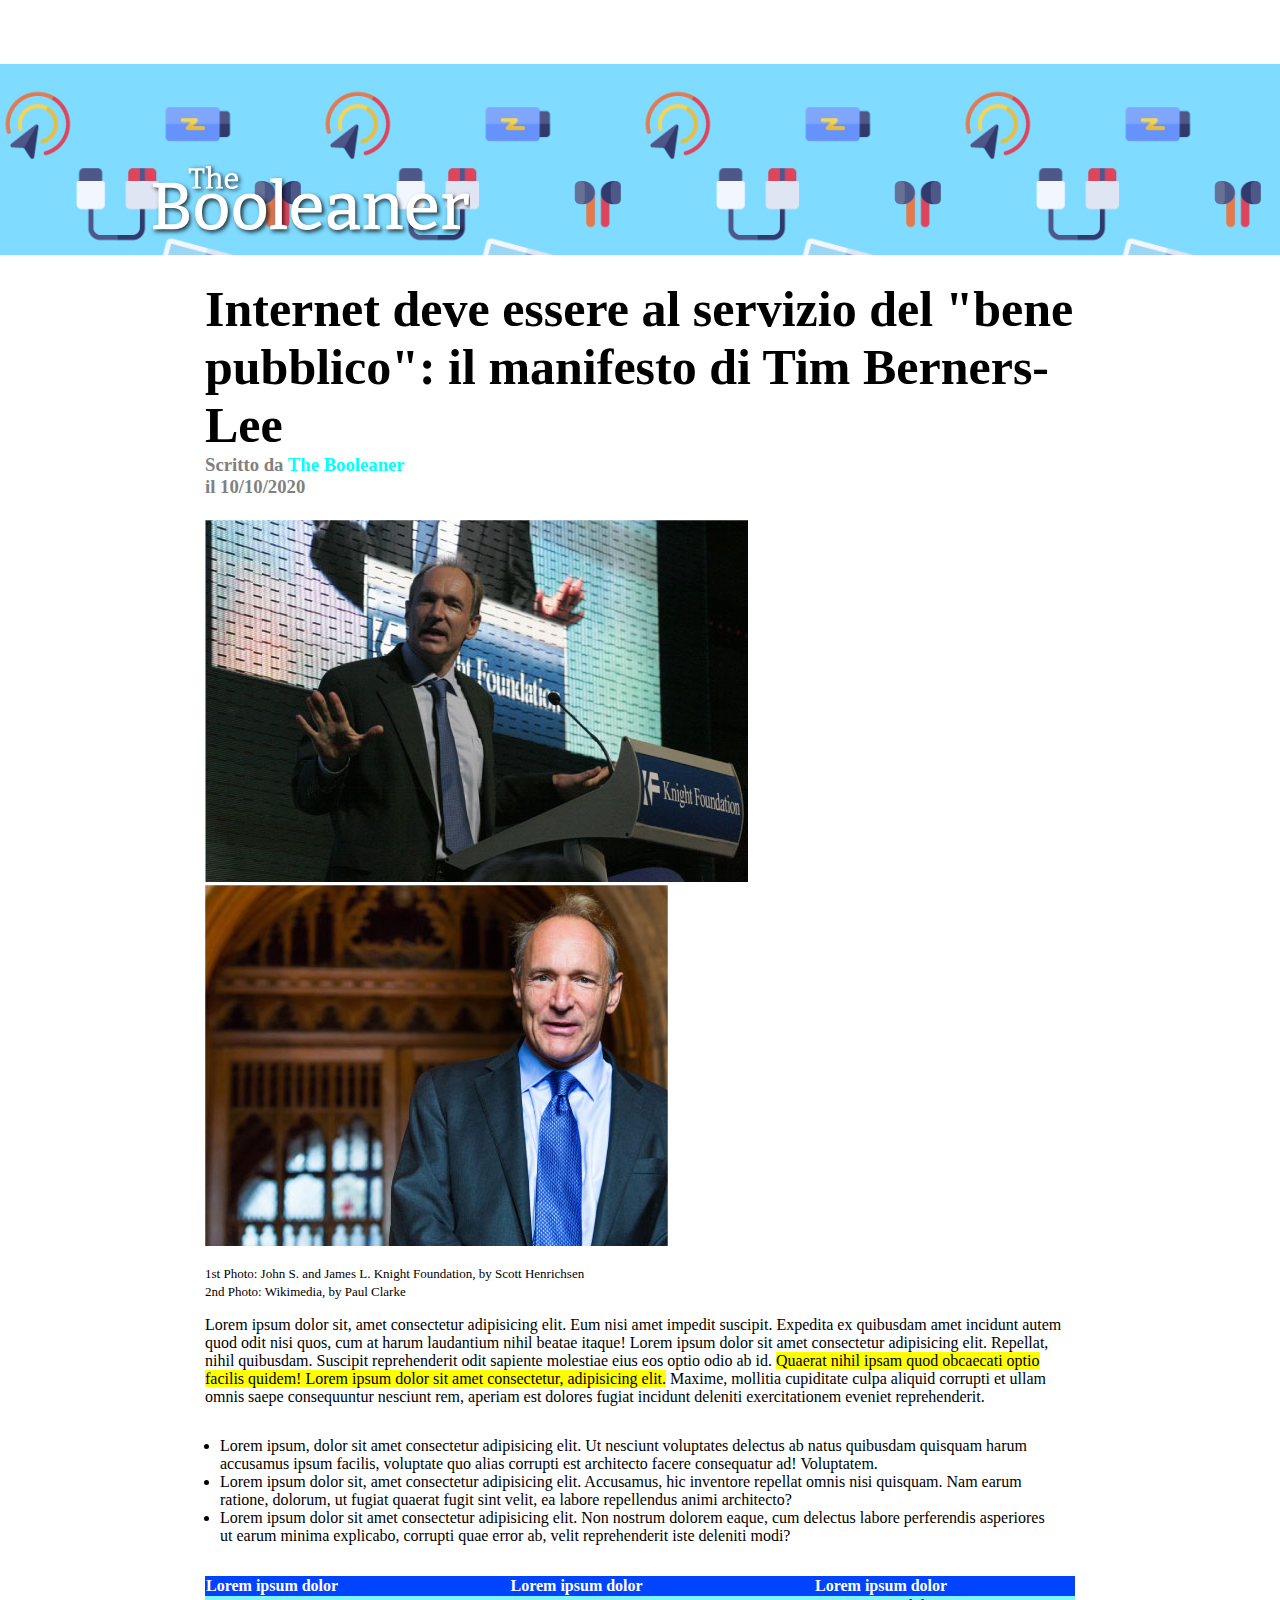
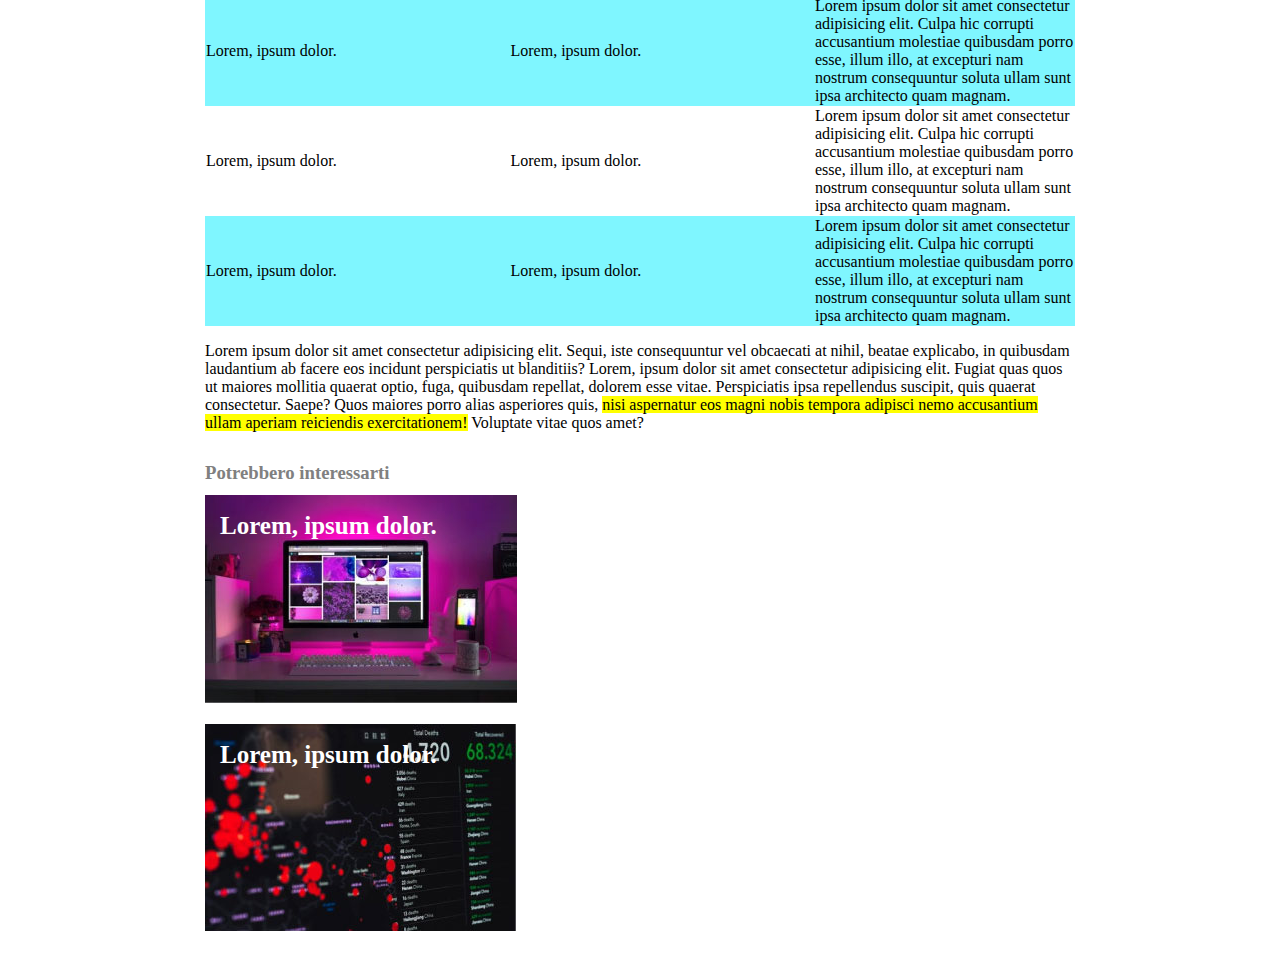
<file: index.html>
<!DOCTYPE html>
<html lang="en">
<head>
    <meta charset="UTF-8">
    <meta name="viewport" content="width=device-width, initial-scale=1.0">
    <link rel="stylesheet" href="css/stylesheet.css">
    <link rel="stylesheet" href="css/stylesheetbonus.css">
    <title>The Booleaner</title>
</head>
<body>
    <!--Header contente il logo The Booleaner e pattern --> 
    <section class="header-section">
        
        <header>
            <img id="logo" src="img/logo.svg" alt="Logo The Booleaner">

        </header>   
    </section>

    <!--Titolo iniziale con le due foto allegate e le seguenti didascalie-->
    <main>
        <section>
            <h1 id="Titolo-iniziale">Internet deve essere al servizio del "bene pubblico": il manifesto di Tim Berners-Lee</h1>
            <h3>Scritto da <span id="The-Booleaner">The Booleaner</span><br>
                il 10/10/2020
            </h3> 
            <img src="img/tim-1.jpg" alt="Prima foto di Tim Berners-Lee">
            <img src="img/tim-2.jpg" alt="Seconda foto di Tim Berner-Lee">
            <br>
            <span class="didascalia">1st Photo: John S. and James L. Knight Foundation, by Scott Henrichsen</span>
            <br>
            <span class="didascalia">2nd Photo: Wikimedia, by Paul Clarke</span>
        </section>

        <!--Corpo reale del documento-->
        <section>
            <p>Lorem ipsum dolor sit, amet consectetur adipisicing elit. Eum nisi amet impedit suscipit. Expedita ex quibusdam amet incidunt autem quod odit nisi quos, cum at harum laudantium nihil beatae itaque! Lorem ipsum dolor sit amet consectetur adipisicing elit. Repellat, nihil quibusdam. Suscipit reprehenderit odit sapiente molestiae eius eos optio odio ab id. <span class="evidenziato">Quaerat nihil ipsam quod obcaecati optio facilis quidem! Lorem ipsum dolor sit amet consectetur, adipisicing elit.</span> Maxime, mollitia cupiditate culpa aliquid corrupti et ullam omnis saepe consequuntur nesciunt rem, aperiam est dolores fugiat incidunt deleniti exercitationem eveniet reprehenderit.</p>
        </section>
        
        <section>
            <ul id="lista">
                <li>Lorem ipsum, dolor sit amet consectetur adipisicing elit. Ut nesciunt voluptates delectus ab natus quibusdam quisquam harum accusamus ipsum facilis, voluptate quo alias corrupti est architecto facere consequatur ad! Voluptatem.</li>
                <li>Lorem ipsum dolor sit, amet consectetur adipisicing elit. Accusamus, hic inventore repellat omnis nisi quisquam. Nam earum ratione, dolorum, ut fugiat quaerat fugit sint velit, ea labore repellendus animi architecto?</li>
                <li>Lorem ipsum dolor sit amet consectetur adipisicing elit. Non nostrum dolorem eaque, cum delectus labore perferendis asperiores ut earum minima explicabo, corrupti quae error ab, velit reprehenderit iste deleniti modi?</li>
            </ul>
        </section>

        <!--Inizio tabella-->
        <section>
            <table>
                <thead id="testa-tabella">

                    <tr>
                        <th id="th1">Lorem ipsum dolor</th>
                        <th id="th2">Lorem ipsum dolor</th>
                        <th id="th3">Lorem ipsum dolor</th>
                    </tr>
                </thead>
                <tbody>

                    <tr class="colore">
                        <td>Lorem, ipsum dolor.</td>
                        <td>Lorem, ipsum dolor.</td>
                        <td>Lorem ipsum dolor sit amet consectetur adipisicing elit. Culpa hic corrupti accusantium molestiae quibusdam porro esse, illum illo, at excepturi nam nostrum consequuntur soluta ullam sunt ipsa architecto quam magnam.</td>
                    </tr>
                    
                    <tr>
                        <td>Lorem, ipsum dolor.</td>
                        <td>Lorem, ipsum dolor.</td>
                        <td>Lorem ipsum dolor sit amet consectetur adipisicing elit. Culpa hic corrupti accusantium molestiae quibusdam porro esse, illum illo, at excepturi nam nostrum consequuntur soluta ullam sunt ipsa architecto quam magnam.</td>
                    </tr>
                    
                    <tr class="colore">
                        <td>Lorem, ipsum dolor.</td>
                        <td>Lorem, ipsum dolor.</td>
                        <td>Lorem ipsum dolor sit amet consectetur adipisicing elit. Culpa hic corrupti accusantium molestiae quibusdam porro esse, illum illo, at excepturi nam nostrum consequuntur soluta ullam sunt ipsa architecto quam magnam.</td>
                    </tr>

                </tbody>
            </table>
        </section>

        <!--Altro testo con una parte evidenziata-->
        <section>

            <p>Lorem ipsum dolor sit amet consectetur adipisicing elit. Sequi, iste consequuntur vel obcaecati at nihil, beatae explicabo, in quibusdam laudantium ab facere eos incidunt perspiciatis ut blanditiis? Lorem, ipsum dolor sit amet consectetur adipisicing elit. Fugiat quas quos ut maiores mollitia quaerat optio, fuga, quibusdam repellat, dolorem esse vitae. Perspiciatis ipsa repellendus suscipit, quis quaerat consectetur. Saepe? Quos maiores porro alias asperiores quis, <span class="evidenziato">nisi aspernatur eos magni nobis tempora adipisci nemo accusantium ullam aperiam reiciendis exercitationem!</span> Voluptate vitae quos amet?</p>
        </section>
 
    </main>
    
    <!--Inizio del footer con le due immagini finali-->
    <footer>
        <h3 id="fix">Potrebbero interessarti</h3>
        <div class="container">
            <img src="img/monitor.jpg" alt="Foto del monitor"> 
            <div class="scritta">Lorem, ipsum dolor.</div>
            
        </div>
        <br>
        <div class="container">
            <img src="img/graph.jpg" alt="Foto"> 
            <div class="scritta">Lorem, ipsum dolor.</div>
            
        </div>
        <br>
    </footer>

</body>
</html>
</file>
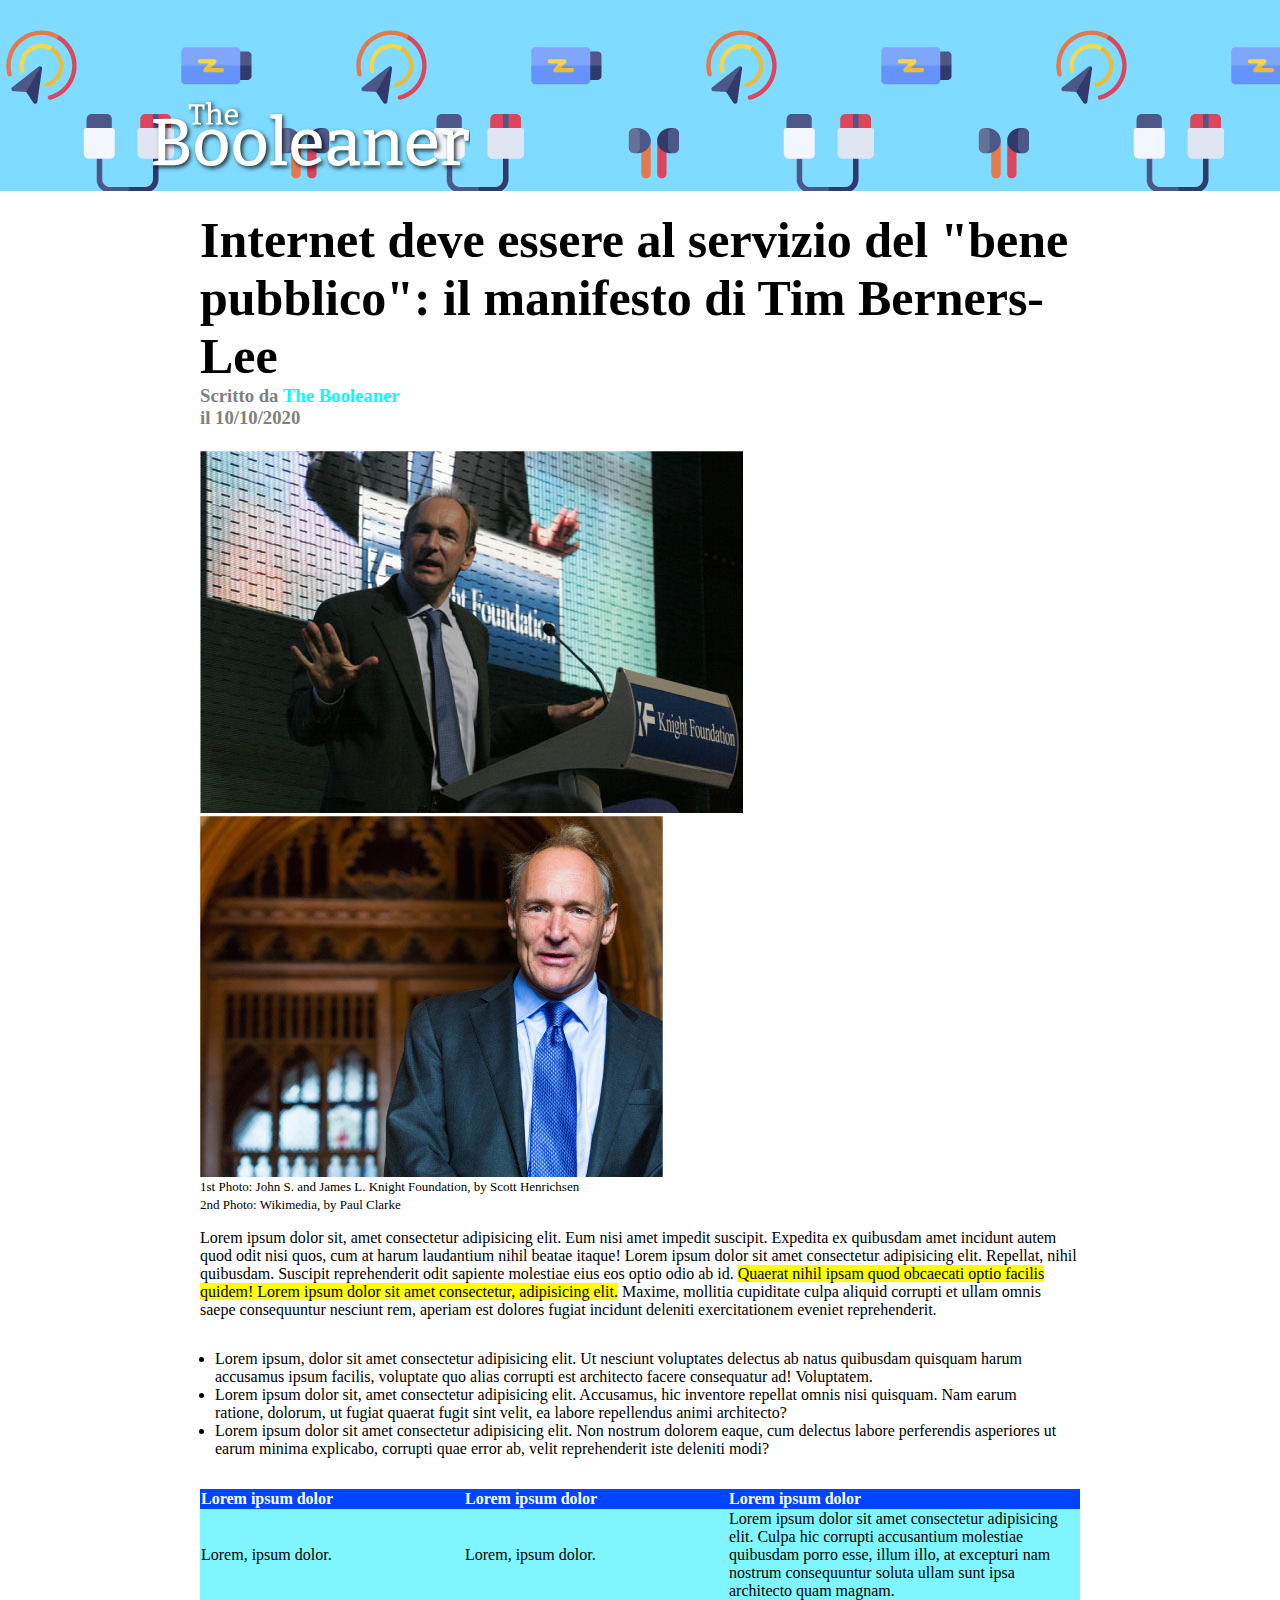
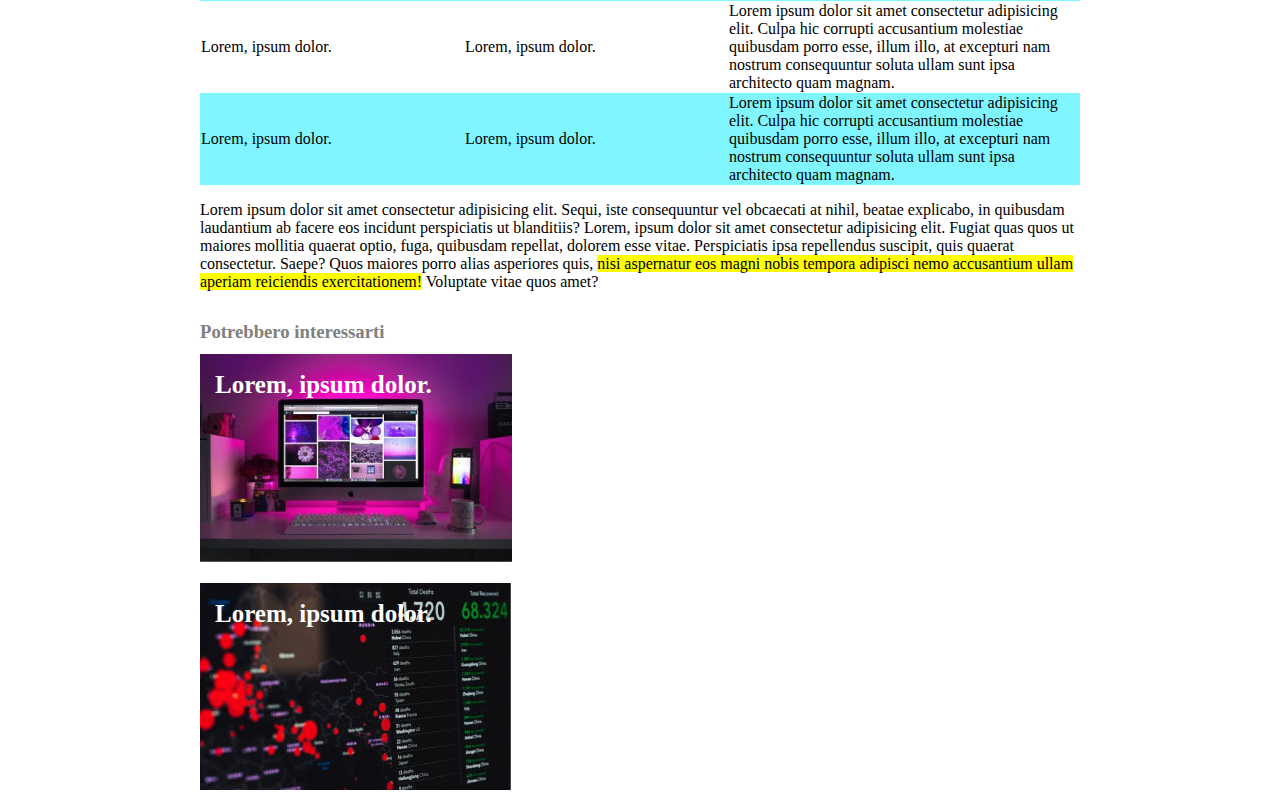
<file: index-bonus.html>
<!DOCTYPE html>
<html lang="en">
<head>
    <meta charset="UTF-8">
    <meta name="viewport" content="width=device-width, initial-scale=1.0">
    <link rel="stylesheet" href="css/stylesheetbonus.css">
    <title>The Booleaner</title>
</head>
<body>
    <!--Header contente il logo The Booleaner e pattern --> 
    <section class="header-section">
        
        <header>
            <img id="logo" src="img/logo.svg" alt="Logo The Booleaner">

        </header>   
    </section>

    <!--Titolo iniziale con le due foto allegate e le seguenti didascalie-->
    <main>
        <section>
            <h1 id="Titolo-iniziale">Internet deve essere al servizio del "bene pubblico": il manifesto di Tim Berners-Lee</h1>
            <h3>Scritto da <span id="The-Booleaner">The Booleaner</span><br>
                il 10/10/2020
            </h3> 
            <img src="img/tim-1.jpg" alt="Prima foto di Tim Berners-Lee">
            <img src="img/tim-2.jpg" alt="Seconda foto di Tim Berner-Lee">
            <span class="didascalia">1st Photo: John S. and James L. Knight Foundation, by Scott Henrichsen</span>
            <br>
            <span class="didascalia">2nd Photo: Wikimedia, by Paul Clarke</span>
        </section>

        <!--Corpo reale del documento-->
        <section>
            <p>Lorem ipsum dolor sit, amet consectetur adipisicing elit. Eum nisi amet impedit suscipit. Expedita ex quibusdam amet incidunt autem quod odit nisi quos, cum at harum laudantium nihil beatae itaque! Lorem ipsum dolor sit amet consectetur adipisicing elit. Repellat, nihil quibusdam. Suscipit reprehenderit odit sapiente molestiae eius eos optio odio ab id. <span class="evidenziato">Quaerat nihil ipsam quod obcaecati optio facilis quidem! Lorem ipsum dolor sit amet consectetur, adipisicing elit.</span> Maxime, mollitia cupiditate culpa aliquid corrupti et ullam omnis saepe consequuntur nesciunt rem, aperiam est dolores fugiat incidunt deleniti exercitationem eveniet reprehenderit.</p>
        </section>
        
        <section>
            <ul id="lista">
                <li>Lorem ipsum, dolor sit amet consectetur adipisicing elit. Ut nesciunt voluptates delectus ab natus quibusdam quisquam harum accusamus ipsum facilis, voluptate quo alias corrupti est architecto facere consequatur ad! Voluptatem.</li>
                <li>Lorem ipsum dolor sit, amet consectetur adipisicing elit. Accusamus, hic inventore repellat omnis nisi quisquam. Nam earum ratione, dolorum, ut fugiat quaerat fugit sint velit, ea labore repellendus animi architecto?</li>
                <li>Lorem ipsum dolor sit amet consectetur adipisicing elit. Non nostrum dolorem eaque, cum delectus labore perferendis asperiores ut earum minima explicabo, corrupti quae error ab, velit reprehenderit iste deleniti modi?</li>
            </ul>
        </section>

        <!--Inizio tabella-->
        <section>
            <table>
                <thead id="testa-tabella">

                    <tr>
                        <th id="th1">Lorem ipsum dolor</th>
                        <th id="th2">Lorem ipsum dolor</th>
                        <th id="th3">Lorem ipsum dolor</th>
                    </tr>
                </thead>
                <tbody>

                    <tr class="colore">
                        <td>Lorem, ipsum dolor.</td>
                        <td>Lorem, ipsum dolor.</td>
                        <td>Lorem ipsum dolor sit amet consectetur adipisicing elit. Culpa hic corrupti accusantium molestiae quibusdam porro esse, illum illo, at excepturi nam nostrum consequuntur soluta ullam sunt ipsa architecto quam magnam.</td>
                    </tr>
                    
                    <tr>
                        <td>Lorem, ipsum dolor.</td>
                        <td>Lorem, ipsum dolor.</td>
                        <td>Lorem ipsum dolor sit amet consectetur adipisicing elit. Culpa hic corrupti accusantium molestiae quibusdam porro esse, illum illo, at excepturi nam nostrum consequuntur soluta ullam sunt ipsa architecto quam magnam.</td>
                    </tr>
                    
                    <tr class="colore">
                        <td>Lorem, ipsum dolor.</td>
                        <td>Lorem, ipsum dolor.</td>
                        <td>Lorem ipsum dolor sit amet consectetur adipisicing elit. Culpa hic corrupti accusantium molestiae quibusdam porro esse, illum illo, at excepturi nam nostrum consequuntur soluta ullam sunt ipsa architecto quam magnam.</td>
                    </tr>

                </tbody>
            </table>
        </section>

        <!--Altro testo con una parte evidenziata-->
        <section>

            <p>Lorem ipsum dolor sit amet consectetur adipisicing elit. Sequi, iste consequuntur vel obcaecati at nihil, beatae explicabo, in quibusdam laudantium ab facere eos incidunt perspiciatis ut blanditiis? Lorem, ipsum dolor sit amet consectetur adipisicing elit. Fugiat quas quos ut maiores mollitia quaerat optio, fuga, quibusdam repellat, dolorem esse vitae. Perspiciatis ipsa repellendus suscipit, quis quaerat consectetur. Saepe? Quos maiores porro alias asperiores quis, <span class="evidenziato">nisi aspernatur eos magni nobis tempora adipisci nemo accusantium ullam aperiam reiciendis exercitationem!</span> Voluptate vitae quos amet?</p>
        </section>
 
    </main>
    
    <!--Inizio del footer con le due immagini finali-->
    <footer>
        <h3 id="fix">Potrebbero interessarti</h3>
        <div class="container">
            <img src="img/monitor.jpg" alt="Foto del monitor"> 
            <div class="scritta">Lorem, ipsum dolor.</div>
            
        </div>
        <br>
        <div class="container">
            <img src="img/graph.jpg" alt="Foto"> 
            <div class="scritta">Lorem, ipsum dolor.</div>
            
        </div>
        <br>
    </footer>

</body>
</html>
</file>
<file: css/stylesheet.css>
/*Stili per l'header*/
.header-section{
    background-color: rgb(0, 153, 255);
    background-image: url(../img/pattern.png);
    background-size: 50%;   
}
body{
    margin: 0;
}
main, footer{
    margin: 5px;
}
#logo{
    margin-top: 5%;
    width: 30%;
    height: 30%;
}

/*Grandezza font per il titolo iniziale ed autore*/
#Titolo-iniziale{
    font-size: 50px;
    margin-top: 20px;
    margin-bottom: 0px;
}
h3{
    margin-top: 0px;
    color: grey;
}
#The-Booleaner{
    color: rgb(0, 162, 255);
}
.didascalia{
    font-size: small;
}

/*Corpo principale del documento, evidenziazione , testo , lista e tabella*/
.evidenziato{
    background-color: yellow;
}
#lista{
    padding-left: 20px;
}
table{
    border-collapse: collapse;
    width: 100%;
    text-align: left;
    
}
#testa-tabella{
    background-color: rgb(0, 119, 255);
    color: white;
}
#th1{
    width: 25%;
}
#th2{
    width: 25%;
}
#th3{
    width: 50%;
}
td{
    width: 35%;
}
.colore{
    background-color: rgb(0, 255, 242);
}

/*Footer con i contenitori per la scritta sulle immagini*/
.container{
    position: relative;
    color: white;
}
.scritta{
    font-size: 25px;
    font-weight: 700;
    position: absolute;
    top: 8px;
    left: 16px;
}
#fix{
    margin-bottom: 5px;
    margin-top: 30px;
}
</file>
<file: css/stylesheetbonus.css>
/*Logo con il background*/
.header-section{
    background-image: url(../img/pattern.png);
    background-color: rgb(127, 219, 255);
}
#logo{
    width: 25%;
    padding-top: 100px;
    padding-left: 150px;
    padding-bottom: 10px;
}
body{
    margin: 0;
}
main , footer{
    padding-left: 200px;
    padding-right: 200px;
}
/*Titolo e la scritta The Booleaner*/
#Titolo-iniziale{
    font-size: 50px;
    padding-top: 20px;
    margin: 0;
}
h3{
    margin-top: 0;
    color: grey;
}
#The-Booleaner{
    color: aqua;
}

/*Riconoscimenti delle foto e fix delle foto stesse*/
img{
    display: block;
    padding-top: 3px;
}
.didascalia{
    font-size: small;
}

/*Paragrafo con una piccola parte evidenziata*/
.evidenziato{
    background-color: yellow;
}

/*Unordered list*/
#lista{
    padding: 15px;
}

/*Tabella*/
#testa-tabella{
    background-color: rgb(0, 68, 255);
    color: white;
}
.colore{
    background-color: rgb(127, 246, 255);
}
table{
    border-collapse: collapse;
    text-align: left;
}
#th1{
    width: 30%;
}
#th2{
    width: 30%;
}#th3{
    width: 40%;
}

/*Inizio footer, fix scritta Lorem sulle seguenti immagini*/
#fix{
    margin-bottom: 8px;
    margin-top: 30px;
}
.container{
    position: relative;
}
.scritta{
    font-weight: 800;
    color: white;
    position: absolute;
    font-size: 25px;
    top: 20px;
    left: 15px;
}
</file>
